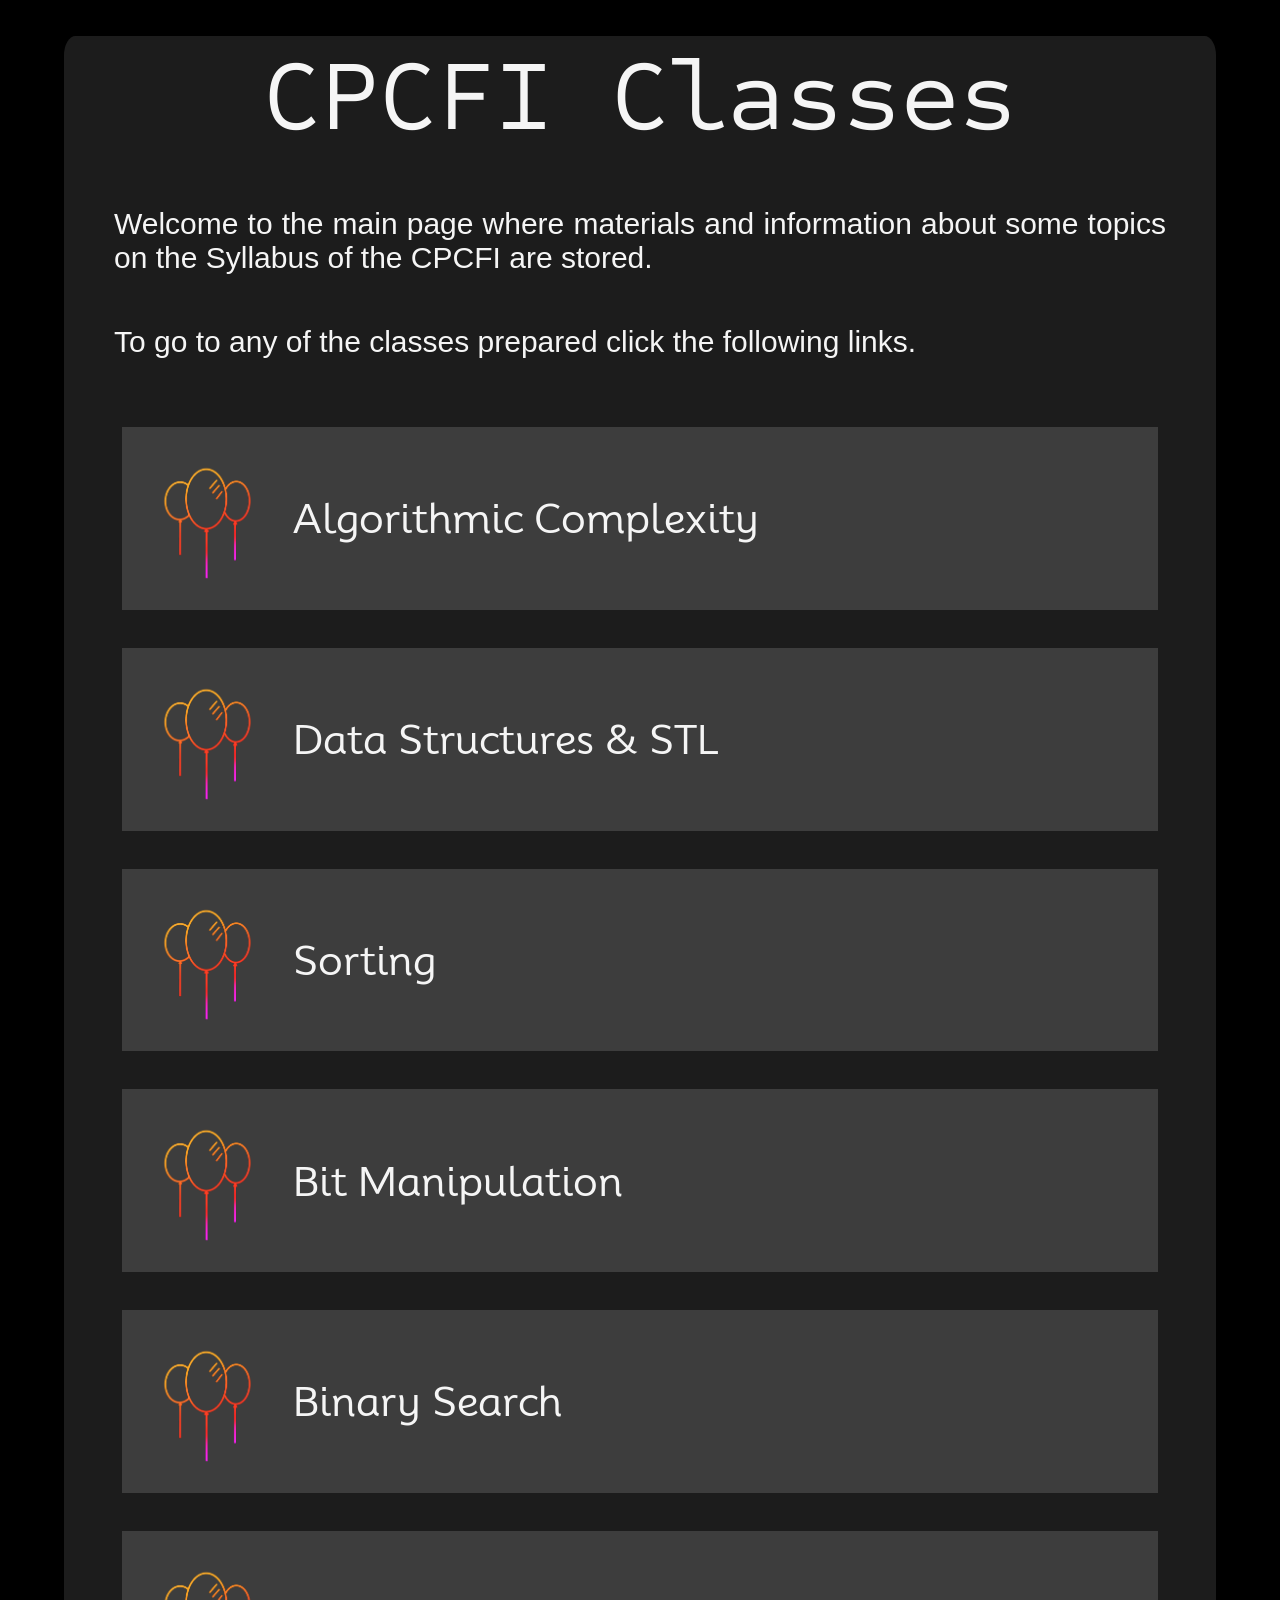
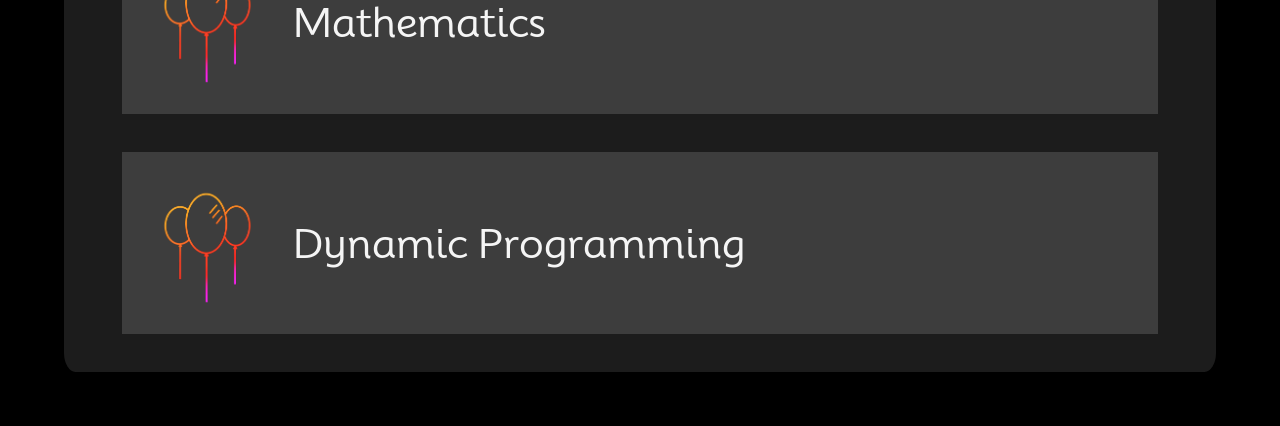
<file: index.html>
<!DOCTYPE html>
<html lang="en">
<head>
    <meta charset="UTF-8">
    <meta name="viewport" content="width=device-width, initial-scale=1.0">
    <link rel="stylesheet" href="CSS/styles.css">
    <link rel="preconnect" href="https://fonts.googleapis.com">
    <link rel="preconnect" href="https://fonts.gstatic.com" crossorigin>
    <link href="https://fonts.googleapis.com/css2?family=Mooli&family=Rubik+Doodle+Shadow&family=Rubik+Maps&family=Sometype+Mono:ital,wght@0,400..700;1,400..700&display=swap" rel="stylesheet">
    <link href="https://fonts.googleapis.com/css2?family=Mooli&family=Rubik+Doodle+Shadow&family=Rubik+Maps&family=Sometype+Mono:ital,wght@0,400..700;1,400..700&display=swap" rel="stylesheet">
    <link href="https://fonts.googleapis.com/css2?family=Montserrat:ital,wght@0,100..900;1,100..900&display=swap" rel="stylesheet">
    <link href="https://fonts.googleapis.com/css2?family=Playfair+Display:ital,wght@0,400..900;1,400..900&display=swap" rel="stylesheet">
    <link href="https://fonts.googleapis.com/css2?family=Cormorant+Garamond:ital,wght@0,300;0,400;0,500;0,600;0,700;1,300;1,400;1,500;1,600;1,700&family=Playfair+Display:ital,wght@0,400..900;1,400..900&display=swap" rel="stylesheet">
    <link rel="icon" href="media/CPCFI.png " type="image/png">
    <title>CPCFI Classes</title>
</head>
<body class="background">
    
<main>    
    <br><br>
    <section class="floating_solid_band">

        <p class="supertitle">CPCFI Classes</p>

        <p class="text">Welcome to the main page where materials and information about some topics on the Syllabus of the CPCFI are stored.</p>

        <p class="text">To go to any of the classes prepared click the following links.</p><br>

        <a href="subject/algorithmic_complexity.html">
            <article class="topic_container">
                <img class="topic_image" src="media/CPCFI.png" alt="CPCFI Logo">
                <p class="supertitle_2">Algorithmic Complexity</p>
            </article> <br>
        </a>
        <a href="subject/data_structures_and_cpp_stl.html">
            <article class="topic_container">
                <img class="topic_image" src="media/CPCFI.png" alt="CPCFI Logo">
                <p class="supertitle_2">Data Structures & STL</p>
            </article> <br>
        </a>
        <a href="subject/sorting.html">
            <article class="topic_container">
                <img class="topic_image" src="media/CPCFI.png" alt="CPCFI Logo">
                <p class="supertitle_2">Sorting</p>
            </article> <br>
        </a>
                <a href="subject/bit_manipulation.html">
            <article class="topic_container">
                <img class="topic_image" src="media/CPCFI.png" alt="CPCFI Logo">
                <p class="supertitle_2">Bit Manipulation</p>
            </article> <br>
        </a>
        <a href="subject/binary_search.html">
            <article class="topic_container">
                <img class="topic_image" src="media/CPCFI.png" alt="CPCFI Logo">
                <p class="supertitle_2">Binary Search</p>
            </article> <br>
        </a>
        <a href="subject/maths.html">
            <article class="topic_container">
                <img class="topic_image" src="media/CPCFI.png" alt="CPCFI Logo">
                <p class="supertitle_2">Mathematics</p>
            </article> <br>
        </a>
        <a href="subject/dynamic_programming.html">
            <article class="topic_container">
                <img class="topic_image" src="media/CPCFI.png" alt="CPCFI Logo">
                <p class="supertitle_2">Dynamic Programming</p>
            </article> <br>
        </a>
    </section>
</main>
<br><br><br>

</body>
</html>
</file>
<file: CSS/styles.css>
@import url("base/colors.css");
@import url("base/containers.css");
@import url("base/globals.css");
@import url("base/reset.css");
@import url("base/scrollbar.css");
@import url("base/typography.css");

@import url("components/big-numbers.css");
@import url("components/following-previous-buttons.css");
@import url("components/images.css");
@import url("components/lists.css");
@import url("components/tables.css");

@import url("responsive/mobile.css");
@import url("responsive/tablet.css");
</file>
